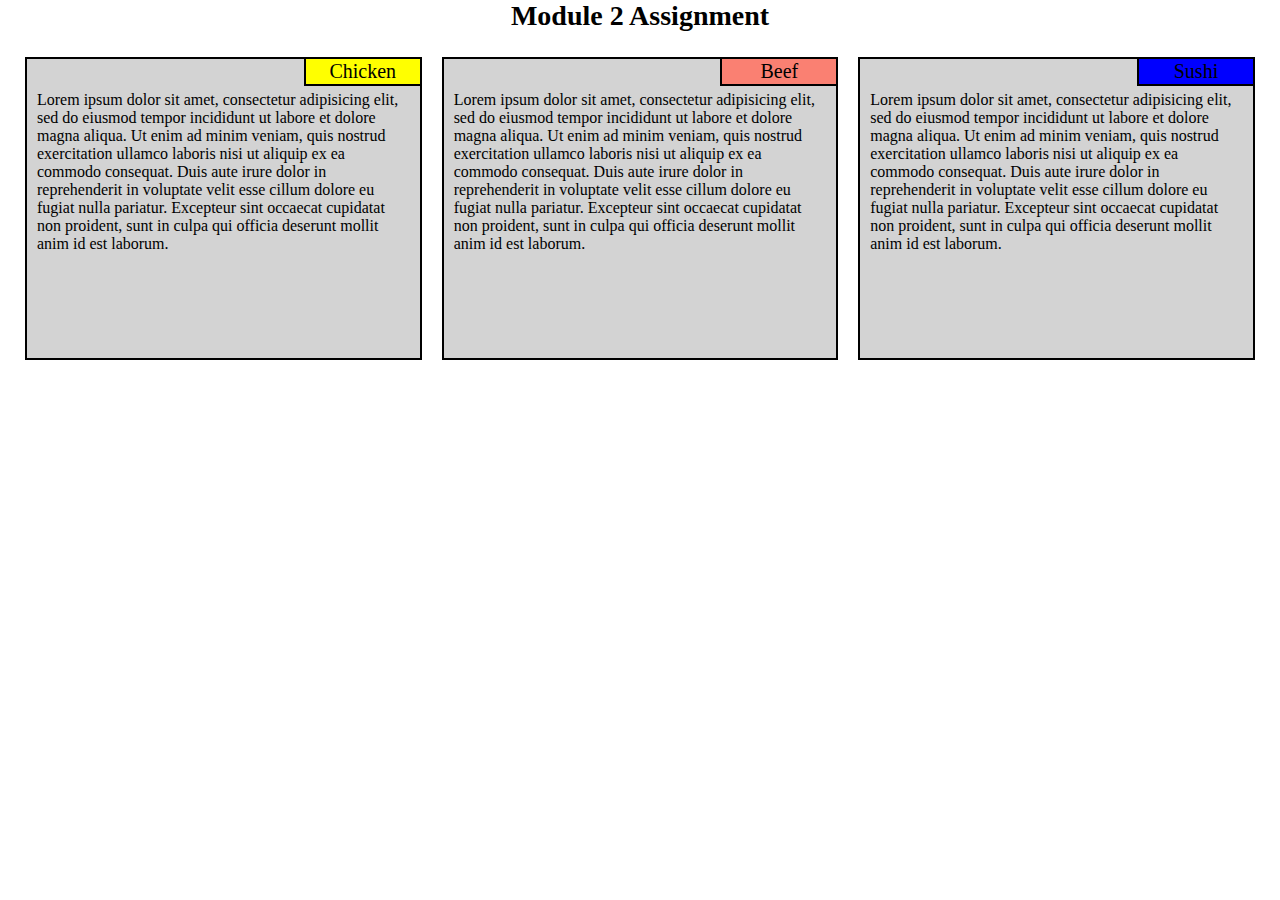
<file: module2_solutions/index.html>
<!DOCTYPE html>
<html lang="en">
<head>
<meta http-equiv="Content-Type" content="text/html; charset=UTF-8">
    
<title>Week 2 - Homework</title>
<link href="styles.css" rel="stylesheet">
</head>
<body>
    <h1>Module 2 Assignment</h1>
    <div class="row">
        <div class="col-lg-4 col-md-6 col-sm-12">
            <div>
                <p class="title" style="background-color: yellow;">Chicken</p>
                <p class="content">Lorem ipsum dolor sit amet, consectetur adipisicing elit, sed do eiusmod
                tempor incididunt ut labore et dolore magna aliqua. Ut enim ad minim veniam,
                quis nostrud exercitation ullamco laboris nisi ut aliquip ex ea commodo
                consequat. Duis aute irure dolor in reprehenderit in voluptate velit esse
                cillum dolore eu fugiat nulla pariatur. Excepteur sint occaecat cupidatat non
                proident, sunt in culpa qui officia deserunt mollit anim id est laborum.
                </p>
            </div>
        </div>
        <div class="col-lg-4 col-md-6 col-sm-12">
            <div>
                <p class="title" style="background-color: salmon;">Beef</p>
                <p class="content">Lorem ipsum dolor sit amet, consectetur adipisicing elit, sed do eiusmod
                tempor incididunt ut labore et dolore magna aliqua. Ut enim ad minim veniam,
                quis nostrud exercitation ullamco laboris nisi ut aliquip ex ea commodo
                consequat. Duis aute irure dolor in reprehenderit in voluptate velit esse
                cillum dolore eu fugiat nulla pariatur. Excepteur sint occaecat cupidatat non
                proident, sunt in culpa qui officia deserunt mollit anim id est laborum.
                </p>
            </div>
        </div>
        <div class="col-lg-4 col-md-12 col-sm-12">
            <div>
                <p class="title" style="background-color: blue;">Sushi</p>
                <p class="content">Lorem ipsum dolor sit amet, consectetur adipisicing elit, sed do eiusmod
                tempor incididunt ut labore et dolore magna aliqua. Ut enim ad minim veniam,
                quis nostrud exercitation ullamco laboris nisi ut aliquip ex ea commodo
                consequat. Duis aute irure dolor in reprehenderit in voluptate velit esse
                cillum dolore eu fugiat nulla pariatur. Excepteur sint occaecat cupidatat non
                proident, sunt in culpa qui officia deserunt mollit anim id est laborum.
                </p>
            </div>
        </div>
    </div>

</body></html>
</file>
<file: module2_solutions/styles.css>
* {
    box-sizing: border-box;
    margin: 0px;
    padding: 0px;
}

h1 {
    text-align: center;
    font-size: 175%;
    margin-bottom: 15px;
}

.row {
    width: 100%;
    padding-left: 15px;
    padding-right: 15px;
}

div.row > div {
    padding: 10px;
}

div.row > div > div {
    background-color: lightgray;
    border: 2px solid black;
}

div > div > p.title {
	font-size: 125%;
    position: relative;
    float: right;
    right: -2px;
    top: -2px;
    border: 2px solid black;
    width: 30%;
    margin: 0;
    text-align: center;
    padding: 1px;
}

p.content {
    clear: both;
    margin: 0;
    height: 270px;
    padding: 3px 10px 3px 10px;
    overflow: auto;
}

@media (min-width: 992px) {
    .col-lg-4 {
        float: left;
    }

    .col-lg-4 {
        width: 33.33%;
    }
}

@media (min-width: 768px) and (max-width: 991px) {
    .col-md-6, .col-md-12 {
        float: left;
    }

    .col-md-6 {
        width: 50%;
    }

    .col-md-12 {
        width: 100%;
    }
}

@media (max-width: 767px) {
    .col-sm-12 {
        float: left;
    }

    .col-sm-12 {
        width: 100%;
    }
}
</file>
